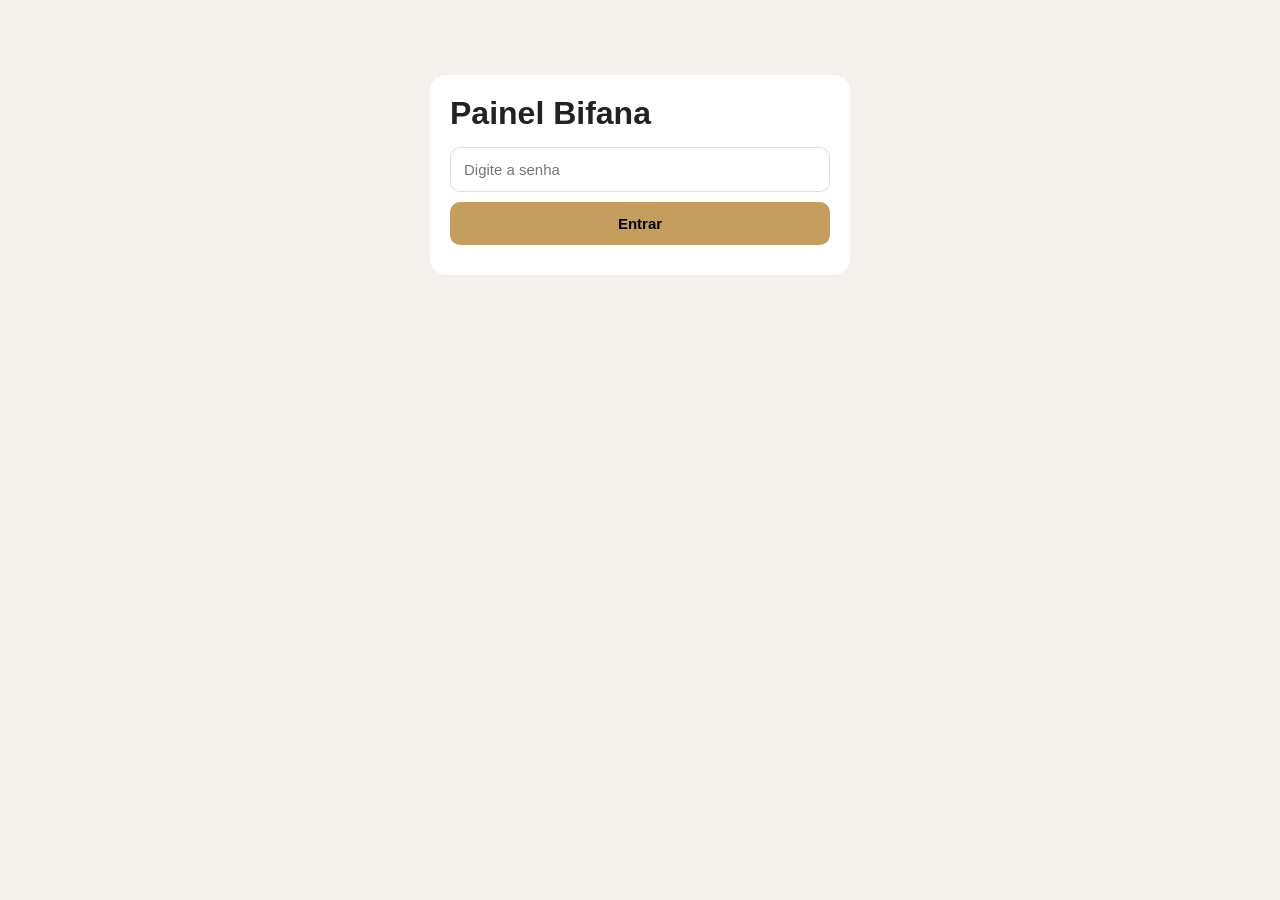
<file: painel/index.html>
<!DOCTYPE html>
<html lang="pt-BR">
<head>
  <meta charset="UTF-8">
  <meta name="viewport" content="width=device-width, initial-scale=1.0">
  <title>Painel - Bifana</title>
  <link rel="stylesheet" href="painel.css">
</head>
<body>

<div class="login" id="login">
  <h1>Painel Bifana</h1>
  <input type="password" id="senha" placeholder="Digite a senha">
  <button onclick="entrar()">Entrar</button>
</div>

<div class="painel" id="painel" style="display:none;">
<header>
  <h1>Produtos</h1>

  <div class="topo-acoes">
    <button onclick="abrirFormulario()">+ Novo</button>
    <button class="cinza" onclick="sair()">Sair</button>
  </div>
</header>

  <div class="formulario" id="formulario" style="display:none;">
    <h2 id="tituloForm">Adicionar produto</h2>

    <input type="hidden" id="produtoId">

    <label>Categoria</label>
    <input type="text" id="categoria" placeholder="Ex: 🔥 Espetos">

    <label>Nome</label>
    <input type="text" id="nome" placeholder="Ex: Boi (Alcatra)">

    <label>Preço</label>
    <input type="number" id="preco" placeholder="Ex: 12" step="0.01">

    <label class="check">
      <input type="checkbox" id="adicionais">
      Permitir adicionais
    </label>

    <button onclick="salvarProduto()">Salvar</button>
    <button class="cinza" onclick="fecharFormulario()">Cancelar</button>
  </div>

  <div id="lista"></div>
</div>

<script src="painel.js"></script>
</body>
</html>
</file>
<file: painel/painel.css>
* {
  box-sizing: border-box;
}

body {
  margin: 0;
  font-family: Arial, sans-serif;
  background: #f4f1ec;
  color: #222;
  padding: 15px;
}

h1, h2 {
  margin: 0 0 15px;
}

.login {
  max-width: 420px;
  margin: 60px auto;
  background: #fff;
  padding: 20px;
  border-radius: 16px;
}

.painel {
  max-width: 700px;
  margin: 0 auto;
}

header {
  display: flex;
  justify-content: space-between;
  align-items: center;
  margin-bottom: 18px;
}

header button {
  width: auto;
  padding: 10px 16px;
}

input, button {
  width: 100%;
  padding: 13px;
  margin-bottom: 10px;
  border-radius: 10px;
  border: 1px solid #ddd;
  font-size: 15px;
}

button {
  background: #c59d5f;
  color: #000;
  border: none;
  font-weight: bold;
  cursor: pointer;
}

button:active {
  transform: scale(0.98);
}

.cinza {
  background: #ddd;
}

.formulario {
  background: #fff;
  padding: 15px;
  border-radius: 16px;
  margin-bottom: 18px;
  box-shadow: 0 3px 10px rgba(0,0,0,0.08);
}

label {
  display: block;
  font-size: 13px;
  font-weight: bold;
  margin-bottom: 5px;
}

.check {
  display: flex;
  align-items: center;
  gap: 8px;
  margin: 10px 0 15px;
}

.check input {
  width: auto;
  margin: 0;
}

.card {
  background: #fff;
  padding: 14px;
  border-radius: 14px;
  margin-bottom: 10px;
  box-shadow: 0 2px 8px rgba(0,0,0,0.06);
}

.card-topo {
  display: flex;
  justify-content: space-between;
  gap: 10px;
}

.nome {
  font-weight: bold;
  font-size: 16px;
}

.categoria {
  color: #777;
  font-size: 13px;
  margin-top: 4px;
}

.preco {
  font-weight: bold;
  color: #2ecc71;
  white-space: nowrap;
}

.tag {
  display: inline-block;
  background: #eee;
  padding: 4px 8px;
  border-radius: 20px;
  font-size: 12px;
  margin-top: 8px;
}

.acoes {
  display: flex;
  gap: 8px;
  margin-top: 12px;
}

.acoes button {
  flex: 1;
  font-size: 13px;
  margin-bottom: 0;
}

.remover {
  background: #e74c3c;
  color: #fff;
}

textarea {
  width: 100%;
  min-height: 75px;
  padding: 13px;
  margin-bottom: 10px;
  border-radius: 10px;
  border: 1px solid #ddd;
  font-size: 15px;
  font-family: Arial, sans-serif;
  resize: vertical;
}

.descricao-card {
  margin-top: 6px;
  font-size: 13px;
  color: #666;
  line-height: 1.4;
}

.edicao {
  margin-top: 10px;
  padding-top: 10px;
  border-top: 1px solid #eee;
}

select {
  width: 100%;
  padding: 13px;
  margin-bottom: 10px;
  border-radius: 10px;
  border: 1px solid #ddd;
  font-size: 15px;
  background: #fff;
}

.topo-acoes {
  display: flex;
  gap: 8px;
}

.topo-acoes button {
  width: auto;
}
</file>
